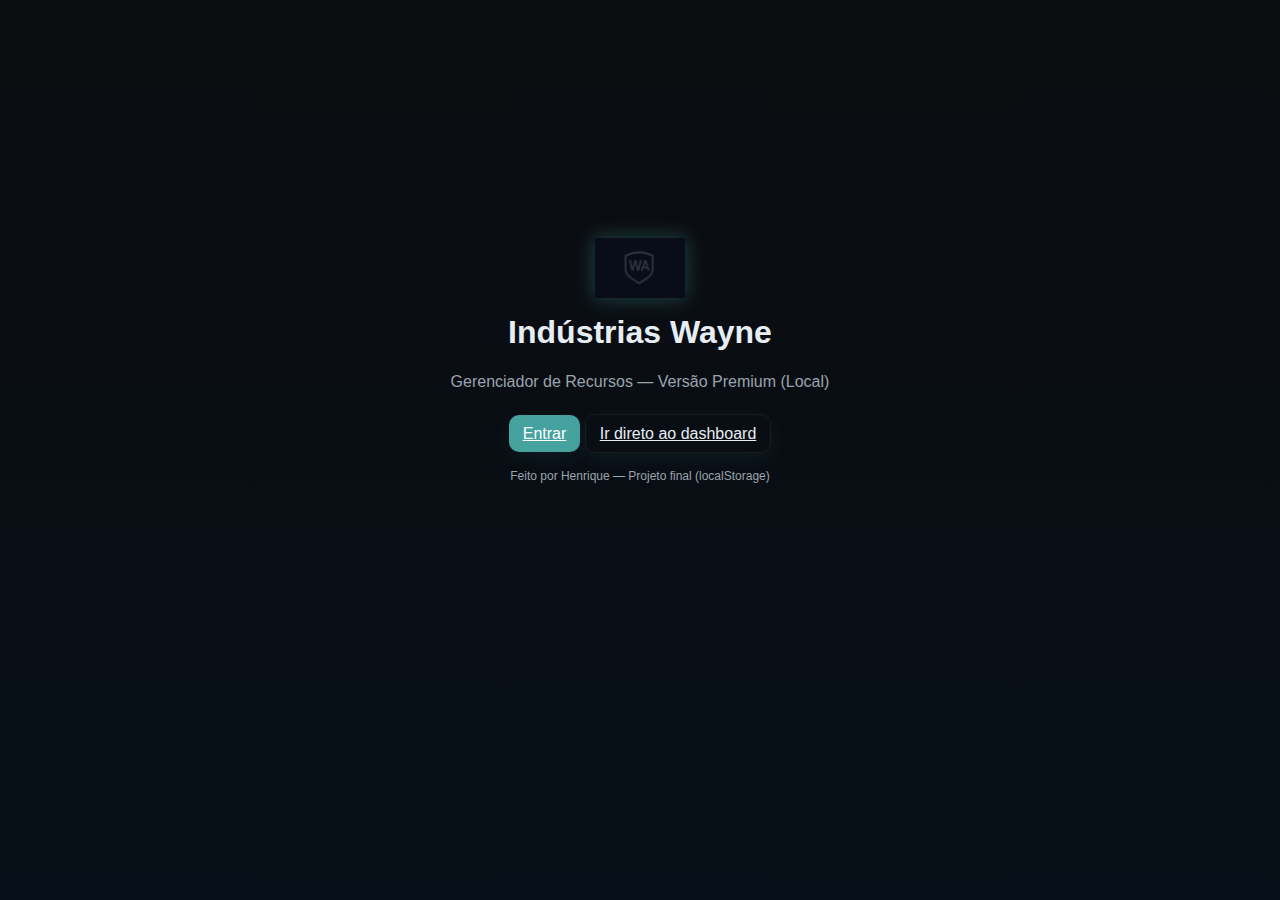
<file: index.html>
<!doctype html>
<html lang="pt-BR">
<head>
  <meta charset="utf-8" />
  <meta name="viewport" content="width=device-width,initial-scale=1" />
  <title>Wayne Premium - Entrada</title>
  <link rel="stylesheet" href="style.css">
</head>
<body>
  <main class="center">
    <header class="brand">
      <img src="assets/logo.png" alt="logo" class="logo">
      <h1>Indústrias Wayne</h1>
      <p class="subtitle">Gerenciador de Recursos — Versão Premium (Local)</p>
    </header>

    <div class="actions">
      <a class="btn" href="pages/login.html">Entrar</a>
      <a class="btn outline" href="pages/dashboard.html">Ir direto ao dashboard</a>
    </div>

    <footer class="small">Feito por Henrique — Projeto final (localStorage)</footer>
  </main>
</body>
</html>
</file>
<file: style.css>
:root{
  --bg:#0b0c10;
  --panel:#111217;
  --muted:#9aa4ad;
  --accent:#45a29e;
  --accent-2:#1f8fbf;
  --glass: rgba(255,255,255,0.03);
  --text:#e6edf3;
}

*{box-sizing:border-box}
html, body { height:100%; margin:0; padding:0; }
body{
  min-height: 100vh;
  background: linear-gradient(180deg,var(--bg), #071018 );
  color:var(--text);
  font-family: Inter, Poppins, Arial, sans-serif;
  -webkit-font-smoothing:antialiased;
}

.center{display:flex; flex-direction:column; align-items:center; justify-content:center; min-height:80vh; gap:18px;}
.container{display:flex; gap:20px; padding:24px; max-width:1100px; margin:28px auto; height: 100%}
.panel{background:var(--panel); padding:18px; border-radius:12px; box-shadow: 0 6px 18px rgba(2,6,23,0.6); flex:1;}
.side{width:320px; flex:0 0 320px;}
.brand{display:flex; flex-direction:column; align-items:center; gap:6px;}
.logo{width:84px; filter: drop-shadow(0 6px 10px rgba(0,0,0,0.6));}
.logo-xs{width:36px; margin-right:8px;}
.subtitle{color:var(--muted); margin-top:6px;}
h1,h2,h3{margin:0 0 10px 0;}
.small{font-size:12px; color:var(--muted); margin-top:8px;}
.card{padding:20px; border-radius:12px; background:linear-gradient(180deg, rgba(255,255,255,0.02), rgba(255,255,255,0.01)); width:420px;}

/* topbar */
.topbar{display:flex; justify-content:space-between; align-items:center; padding:12px 20px; background:transparent;}

/* forms */
.form label{display:block; margin:10px 0; font-size:14px;}

/* inputs/selects */
input[type="text"], input[type="email"], input[type="password"], textarea, select {
  width: 100%;
  padding: 10px 12px;
  border-radius: 8px;
  border: 1px solid rgba(255, 255, 255, 0.08);
  background-color: rgba(255, 255, 255, 0.04);
  color: var(--text);
  transition: all 0.2s ease;
  font-size: 14px;
}

/* select styling */
select {
  appearance: none;
  -webkit-appearance: none;
  -moz-appearance: none;
  cursor: pointer;
  position: relative;
  background-image: url("data:image/svg+xml;charset=UTF-8,%3Csvg fill='white' height='18' width='18' xmlns='http://www.w3.org/2000/svg' viewBox='0 0 24 24'%3E%3Cpath d='M7 10l5 5 5-5z'/%3E%3C/svg%3E");
  background-repeat: no-repeat;
  background-position: right 10px center;
  background-size: 16px;
  padding-right: 34px;
}
select:hover { border-color: var(--accent); }
select:focus { outline:none; border-color:var(--accent); background-color:rgba(255,255,255,0.07); box-shadow:0 0 6px var(--accent); }
option { background-color:var(--panel); color:var(--text); }

textarea{min-height:80px; resize:vertical;}

/* buttons */
.btn{background:var(--accent); color:rgb(255, 255, 255); padding:10px 14px; border-radius:10px; border:none; cursor:pointer; transition:transform 0.15s ease, box-shadow 0.15s; box-shadow:0 6px 18px rgba(69,162,158,0.08);}
.btn:hover{transform:translateY(-3px); box-shadow:0 14px 30px rgba(69,162,158,0.12);}
.btn.outline, .btn.outline{background:transparent; border:1px solid rgba(255,255,255,0.06); color:var(--text);}

/* list */
.list{list-style:none; padding:0; margin:12px 0 0 0; display:flex; flex-direction:column; gap:8px;}
.list li{display:flex; justify-content:space-between; align-items:center; padding:12px; border-radius:8px; background:linear-gradient(180deg, rgba(255,255,255,0.015), rgba(255,255,255,0.01));}
.item-meta{display:flex; gap:12px; align-items:center;}
.badge{display:inline-block; padding:6px 8px; background:rgba(255,255,255,0.03); border-radius:8px; color:var(--muted); margin:8px 0;}

/* hidden */
.hidden{display:none;}

/* controls */
.controls {
  display: flex;
  flex-wrap: wrap;
  gap: 10px;
  align-items: center;
  margin: 12px 0 18px 0;
}
.controls input{flex:1;}
.row{display:flex; gap:8px;}

/* search input fix */
.controls input#filtro {
flex: 2;
  min-width: 220px;
  padding: 10px 40px 10px 12px;
  border-radius: 8px;
  border: 1px solid rgba(255, 255, 255, 0.08);
  background-color: rgba(255,255,255,0.08);
  color: #fff !important;
  font-size: 14px;
  outline: none;
  background-repeat: no-repeat;
  background-position: right 12px center;
  background-size: 18px 18px;
  background-image: url("data:image/svg+xml;utf8,<svg xmlns='http://www.w3.org/2000/svg' width='18' height='18' viewBox='0 0 24 24' fill='none' stroke='%23b5c2c9' stroke-width='2' stroke-linecap='round' stroke-linejoin='round'><circle cx='11' cy='11' r='7'/><line x1='21' y1='21' x2='16.65' y2='16.65'/></svg>");
  transition: all 0.2s ease;
}

.controls input#filtro::placeholder {
  color: #b5c2c9 !important;
  opacity: 1;
}

.controls input#filtro:focus {
  border-color: var(--accent);
  box-shadow: 0 0 6px rgba(69,162,158,0.3);
  background-color: rgba(255,255,255,0.12);
}

/* Select - fixando tamanho */
.controls select#tipoFilter {
  flex: 1;
  min-width: 160px;
  padding: 10px 34px 10px 12px;
  border-radius: 8px;
  border: 1px solid rgba(255,255,255,0.08);
  background-color: rgba(255,255,255,0.04);
  color: var(--text);
  appearance: none;
  background-image: url("data:image/svg+xml;charset=UTF-8,%3Csvg fill='white' height='18' width='18' xmlns='http://www.w3.org/2000/svg' viewBox='0 0 24 24'%3E%3Cpath d='M7 10l5 5 5-5z'/%3E%3C/svg%3E");
  background-repeat: no-repeat;
  background-position: right 10px center;
  background-size: 16px;
}

.controls select#tipoFilter:hover {
  border-color: var(--accent);
}

.controls select#tipoFilter:focus {
  outline: none;
  border-color: var(--accent);
  background-color: rgba(255, 255, 255, 0.07);
  box-shadow: 0 0 6px var(--accent);
}

/* Tema claro */
.light .controls input#filtro {
  background-color: rgba(0,0,0,0.05);
  color: #0b1720 !important;
  border: 1px solid rgba(0,0,0,0.1);
  background-image: url("data:image/svg+xml;utf8,<svg xmlns='http://www.w3.org/2000/svg' width='18' height='18' viewBox='0 0 24 24' fill='none' stroke='%230b1720' stroke-width='2' stroke-linecap='round' stroke-linejoin='round'><circle cx='11' cy='11' r='7'/><line x1='21' y1='21' x2='16.65' y2='16.65'/></svg>");
}

.light .controls input#filtro::placeholder {
  color: #3b4a56 !important;
}
/* stats grid */
.stats-grid { display:grid; grid-template-columns: repeat(auto-fit, minmax(130px,1fr)); gap:12px; margin-top:16px; }
.stat-card { background: linear-gradient(180deg, rgba(255,255,255,0.03), rgba(255,255,255,0.02)); border-radius:12px; padding:10px; text-align:center; border:1px solid rgba(255,255,255,0.05); transition:all 0.3s ease; box-shadow:0 4px 8px rgba(0,0,0,0.2); }
.stat-card h4{ font-size:13px; color:var(--muted); margin:0 0 4px 0; }
.stat-card p{ font-size:20px; font-weight:600; margin:0; color:var(--text); }
.stat-card.total { border-left:3px solid var(--accent-2); }
.stat-card.equip { border-left:3px solid #45a29e; }
.stat-card.veic { border-left:3px solid #1f8fbf; }
.stat-card.disp { border-left:3px solid #7f8fa6; }
.stat-card:hover { transform:translateY(-4px); box-shadow:0 10px 22px rgba(31,143,191,0.2); }

/* login animated background */
.login-container {
  display:flex; align-items:center; justify-content:center; height:100vh; width:100%; background:linear-gradient(120deg, #0b0c10, #071018, #0b0c10); background-size:300% 300%; animation:bgMove 12s ease infinite; overflow:hidden;
}
@keyframes bgMove { 0%{background-position:0% 50%} 50%{background-position:100% 50%} 100%{background-position:0% 50%} }
.login-box { width:100%; max-width:380px; padding:40px 50px; border-radius:12px; background:rgba(255,255,255,0.04); border:1px solid rgba(255,255,255,0.08); box-shadow:0 10px 25px rgba(0,0,0,0.6); animation:fadeUp 0.9s ease forwards; opacity:0; transform:translateY(30px); }
@keyframes fadeUp { to { opacity:1; transform:translateY(0); } }
.logo { width:90px; display:block; margin:0 auto 10px auto; filter:drop-shadow(0 0 10px rgba(69,162,158,0.4)); animation:logoPulse 4s ease-in-out infinite; }
@keyframes logoPulse { 0%,100%{ filter:drop-shadow(0 0 6px rgba(69,162,158,0.3)); transform:scale(1); } 50% { filter:drop-shadow(0 0 14px rgba(69,162,158,0.8)); transform:scale(1.03); } }

/* responsive */
@media(max-width:880px){ .container{flex-direction:column; padding:12px;} .side{width:100%;} }
</file>
